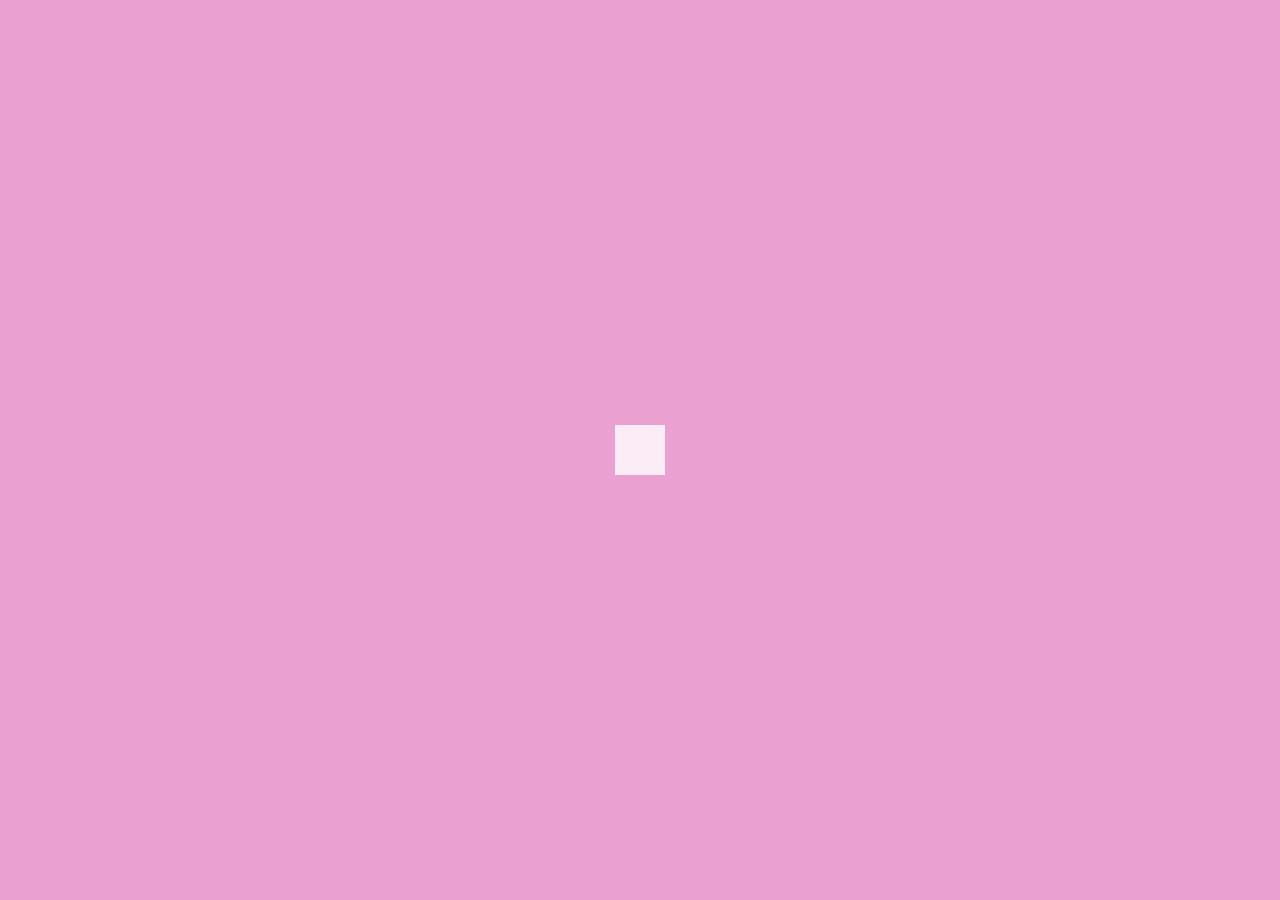
<file: index.html>
<!DOCTYPE html>
<html lang="fr" xml:lang="fr" xmlns="http://www.w3.org/1999/xhtml">
 
  <head>
    <meta charset="utf-8" />
    <link rel="icon" href="/favicon.ico" />

    <meta name="viewport" content="width=device-width,initial-scale=1" />
    <meta name="theme-color" content="#000000" />
    <meta
      name="robots"
      content="index, follow, max-image-preview:large, max-snippet:-1, max-video-preview:-1"
    />

    <link rel="apple-touch-icon" href="/logo192.png" />
    <link rel="manifest" href="/manifest.json" />

    <title>
      Prizy | Réinventez la récompense et la motivation professionnelle
    </title>
    <meta
      name="description"
      content="Découvrez Prizy, la solution innovante qui utilise des cartes cadeaux numériques pour inspirer, récompenser et motiver votre équipe. Valorisez les performances, renforcez les liens et améliorez la satisfaction au travail grâce à nos cartes cadeaux personnalisables. Simplifiez la gestion des récompenses et concentrez-vous sur le bien-être de vos collaborateurs avec Prizy."
    />
    <meta
      name="keywords"
      content="Gift Card, Carte cadeau, Prizy, Goubba, temtem One, Bon d'achat, motivation, fidélisation, récompense, digital"
    />

    <link rel="canonical" href="https://prizy.co/" />
    <meta property="og:locale" content="en_US" />
    <meta property="og:type" content="website" />
    <meta
      property="og:title"
      content="Prizy | Réinventez la récompense et la motivation professionnelle"
    />
    <meta
      property="og:description"
      content="Découvrez Prizy, la solution innovante qui utilise des cartes cadeaux numériques pour inspirer, récompenser et motiver votre équipe. Valorisez les performances, renforcez les liens et améliorez la satisfaction au travail grâce à nos cartes cadeaux personnalisables. Simplifiez la gestion des récompenses et concentrez-vous sur le bien-être de vos collaborateurs avec Prizy."
    />
    <meta property="og:url" content="https://entreprise.goubba.com/" />
    <meta
      property="og:site_name"
      content="Prizy | Réinventez la récompense et la motivation professionnelle"
    />
    <meta
      property="og:image"
      content="https://prizy.co/static/media/offers.581746054b85aed6f536.png"
    />

    <meta
      property="article:publisher"
      content="https://www.linkedin.com/company/prizyglobal/"
    />
    <meta
      property="article:modified_time"
      content="2024-06-06T10:44:05+00:00"
    />
    <meta name="twitter:card" content="summary_large_image" />

    <link
      rel="alternate"
      type="application/rss+xml"
      title="Prizy | Réinventez la récompense et la motivation professionnelle"
      href="https://prizy.co"
    />

    <meta
      name="generator"
      content="Elementor 3.21.8; features: e_optimized_assets_loading, e_optimized_css_loading, additional_custom_breakpoints; settings: css_print_method-external, google_font-enabled, font_display-swap"
    />

    <script
      async
      src="https://www.googletagmanager.com/gtag/js?id=G-HVC54339LW"
    ></script>
    <script>
      function gtag() {
        dataLayer.push(arguments);
      }
      (window.dataLayer = window.dataLayer || []),
        gtag("js", new Date()),
        gtag("config", "G-HVC54339LW");
    </script>
    <script defer="defer" src="/static/js/main.3f351118.js"></script>
    <link href="/static/css/main.ad79e65c.css" rel="stylesheet" />
  </head>
  <body dir="ltr">
    <noscript>You need to enable JavaScript to run this app.</noscript>
    <div id="root"></div>
  </body>
</html>
</file>
<file: static/css/main.ad79e65c.css>
@font-face{font-family:Kurye;font-weight:100;src:url(/static/media/Kurye-Thin.dc8e85fabf99790622f8.otf) format("truetype")}@font-face{font-family:Kurye;font-weight:300;src:url(/static/media/Kurye-Light.275f83d2877b7f038e21.otf) format("truetype")}@font-face{font-family:Kurye;font-weight:400;src:url(/static/media/Kurye-Regular.0a76037edeb75fac4464.otf) format("truetype")}@font-face{font-family:Kurye;font-weight:500;src:url(/static/media/Kurye-Medium.5ec9da222bf5edb45f17.otf) format("truetype")}@font-face{font-family:Kurye;font-weight:600;src:url(/static/media/Kurye-SemiBold.84467eeda57564db4654.otf) format("truetype")}@font-face{font-family:Kurye;font-weight:700;src:url(/static/media/Kurye-Bold.e6ff8f7ccfed4b6b33f0.otf) format("truetype")}@font-face{font-family:Kurye;font-weight:900;src:url(/static/media/Kurye-Black.1e4cfd466ffe93da2c3f.otf) format("truetype")}@font-face{font-family:Galano Grotesque;font-weight:100;src:url(/static/media/GalanoGrotesqueThin.066554e24b2465633e8c.otf) format("truetype")}@font-face{font-family:Galano Grotesque;font-weight:400;src:url(/static/media/GalanoGrotesqueRegular.cbd8956ee8ca32b9757c.otf) format("truetype")}@font-face{font-family:Galano Grotesque;font-weight:500;src:url(/static/media/GalanoGrotesqueMedium.22e52f605eb4ebcf8e3d.otf) format("truetype")}@font-face{font-family:Galano Grotesque;font-weight:700;src:url(/static/media/GalanoGrotesqueBold.e8d6ed1f9eff334507fa.otf) format("truetype")}@font-face{font-family:Galano Grotesque;font-weight:900;src:url(/static/media/GalanoGrotesqueBlack.86f3175fb2a588bb1a3c.otf) format("truetype")}*{box-sizing:border-box;font-family:Galano Grotesque,sans-serif;font-size:15px;margin:0;padding:0}::-webkit-scrollbar{height:3px;width:8px}::-webkit-scrollbar-track{border-radius:50px;box-shadow:inset 0 0 10px #f9f9f9}::-webkit-scrollbar-thumb{background:#eab4cf;border-radius:50px}::-webkit-input-placeholder{color:#0a0a0a;opacity:1}::placeholder{color:#0a0a0a;opacity:1}:-ms-input-placeholder{color:#0a0a0a}::-ms-input-placeholder{color:#0a0a0a}.animate{-webkit-animation-delay:.5s;animation-delay:.5s;-webkit-animation-duration:.5s;animation-duration:.5s;-webkit-animation-fill-mode:backwards;animation-fill-mode:backwards;-webkit-animation-name:animate-fade;animation-name:animate-fade}@-webkit-keyframes animate-fade{0%{opacity:0}to{opacity:1}}@keyframes animate-fade{0%{opacity:0}to{opacity:1}}video{width:70%}@font-face{font-family:swiper-icons;font-style:normal;font-weight:400;src:url("data:application/font-woff;charset=utf-8;base64, [base64]//wADZ2x5ZgAAAywAAADMAAAD2MHtryVoZWFkAAABbAAAADAAAAA2E2+eoWhoZWEAAAGcAAAAHwAAACQC9gDzaG10eAAAAigAAAAZAAAArgJkABFsb2NhAAAC0AAAAFoAAABaFQAUGG1heHAAAAG8AAAAHwAAACAAcABAbmFtZQAAA/gAAAE5AAACXvFdBwlwb3N0AAAFNAAAAGIAAACE5s74hXjaY2BkYGAAYpf5Hu/j+W2+MnAzMYDAzaX6QjD6/4//Bxj5GA8AuRwMYGkAPywL13jaY2BkYGA88P8Agx4j+/8fQDYfA1AEBWgDAIB2BOoAeNpjYGRgYNBh4GdgYgABEMnIABJzYNADCQAACWgAsQB42mNgYfzCOIGBlYGB0YcxjYGBwR1Kf2WQZGhhYGBiYGVmgAFGBiQQkOaawtDAoMBQxXjg/wEGPcYDDA4wNUA2CCgwsAAAO4EL6gAAeNpj2M0gyAACqxgGNWBkZ2D4/wMA+xkDdgAAAHjaY2BgYGaAYBkGRgYQiAHyGMF8FgYHIM3DwMHABGQrMOgyWDLEM1T9/w8UBfEMgLzE////P/5//f/V/xv+r4eaAAeMbAxwIUYmIMHEgKYAYjUcsDAwsLKxc3BycfPw8jEQA/[base64]/uznmfPFBNODM2K7MTQ45YEAZqGP81AmGGcF3iPqOop0r1SPTaTbVkfUe4HXj97wYE+yNwWYxwWu4v1ugWHgo3S1XdZEVqWM7ET0cfnLGxWfkgR42o2PvWrDMBSFj/IHLaF0zKjRgdiVMwScNRAoWUoH78Y2icB/yIY09An6AH2Bdu/UB+yxopYshQiEvnvu0dURgDt8QeC8PDw7Fpji3fEA4z/PEJ6YOB5hKh4dj3EvXhxPqH/SKUY3rJ7srZ4FZnh1PMAtPhwP6fl2PMJMPDgeQ4rY8YT6Gzao0eAEA409DuggmTnFnOcSCiEiLMgxCiTI6Cq5DZUd3Qmp10vO0LaLTd2cjN4fOumlc7lUYbSQcZFkutRG7g6JKZKy0RmdLY680CDnEJ+UMkpFFe1RN7nxdVpXrC4aTtnaurOnYercZg2YVmLN/d/gczfEimrE/fs/bOuq29Zmn8tloORaXgZgGa78yO9/cnXm2BpaGvq25Dv9S4E9+5SIc9PqupJKhYFSSl47+Qcr1mYNAAAAeNptw0cKwkAAAMDZJA8Q7OUJvkLsPfZ6zFVERPy8qHh2YER+3i/BP83vIBLLySsoKimrqKqpa2hp6+jq6RsYGhmbmJqZSy0sraxtbO3sHRydnEMU4uR6yx7JJXveP7WrDycAAAAAAAH//wACeNpjYGRgYOABYhkgZgJCZgZNBkYGLQZtIJsFLMYAAAw3ALgAeNolizEKgDAQBCchRbC2sFER0YD6qVQiBCv/H9ezGI6Z5XBAw8CBK/m5iQQVauVbXLnOrMZv2oLdKFa8Pjuru2hJzGabmOSLzNMzvutpB3N42mNgZGBg4GKQYzBhYMxJLMlj4GBgAYow/P/PAJJhLM6sSoWKfWCAAwDAjgbRAAB42mNgYGBkAIIbCZo5IPrmUn0hGA0AO8EFTQAA")}:root{--swiper-theme-color:#007aff}.swiper,swiper-container{display:block;list-style:none;margin-left:auto;margin-right:auto;overflow:hidden;padding:0;position:relative;z-index:1}.swiper-vertical>.swiper-wrapper{flex-direction:column}.swiper-wrapper{box-sizing:initial;display:flex;height:100%;position:relative;transition-property:-webkit-transform;transition-property:transform;transition-property:transform,-webkit-transform;transition-timing-function:ease;transition-timing-function:var(--swiper-wrapper-transition-timing-function,initial);width:100%;z-index:1}.swiper-android .swiper-slide,.swiper-wrapper{-webkit-transform:translateZ(0);transform:translateZ(0)}.swiper-horizontal{touch-action:pan-y}.swiper-vertical{touch-action:pan-x}.swiper-slide,swiper-slide{display:block;flex-shrink:0;height:100%;position:relative;transition-property:-webkit-transform;transition-property:transform;transition-property:transform,-webkit-transform;width:100%}.swiper-slide-invisible-blank{visibility:hidden}.swiper-autoheight,.swiper-autoheight .swiper-slide{height:auto}.swiper-autoheight .swiper-wrapper{align-items:flex-start;transition-property:height,-webkit-transform;transition-property:transform,height;transition-property:transform,height,-webkit-transform}.swiper-backface-hidden .swiper-slide{-webkit-backface-visibility:hidden;backface-visibility:hidden;-webkit-transform:translateZ(0);transform:translateZ(0)}.swiper-3d.swiper-css-mode .swiper-wrapper{-webkit-perspective:1200px;perspective:1200px}.swiper-3d .swiper-wrapper{-webkit-transform-style:preserve-3d;transform-style:preserve-3d}.swiper-3d{-webkit-perspective:1200px;perspective:1200px}.swiper-3d .swiper-cube-shadow,.swiper-3d .swiper-slide,.swiper-3d .swiper-slide-shadow,.swiper-3d .swiper-slide-shadow-bottom,.swiper-3d .swiper-slide-shadow-left,.swiper-3d .swiper-slide-shadow-right,.swiper-3d .swiper-slide-shadow-top{-webkit-transform-style:preserve-3d;transform-style:preserve-3d}.swiper-3d .swiper-slide-shadow,.swiper-3d .swiper-slide-shadow-bottom,.swiper-3d .swiper-slide-shadow-left,.swiper-3d .swiper-slide-shadow-right,.swiper-3d .swiper-slide-shadow-top{height:100%;left:0;pointer-events:none;position:absolute;top:0;width:100%;z-index:10}.swiper-3d .swiper-slide-shadow{background:rgba(0,0,0,.15)}.swiper-3d .swiper-slide-shadow-left{background-image:linear-gradient(270deg,rgba(0,0,0,.5),transparent)}.swiper-3d .swiper-slide-shadow-right{background-image:linear-gradient(90deg,rgba(0,0,0,.5),transparent)}.swiper-3d .swiper-slide-shadow-top{background-image:linear-gradient(0deg,rgba(0,0,0,.5),transparent)}.swiper-3d .swiper-slide-shadow-bottom{background-image:linear-gradient(180deg,rgba(0,0,0,.5),transparent)}.swiper-css-mode>.swiper-wrapper{-ms-overflow-style:none;overflow:auto;scrollbar-width:none}.swiper-css-mode>.swiper-wrapper::-webkit-scrollbar{display:none}.swiper-css-mode>.swiper-wrapper>.swiper-slide{scroll-snap-align:start start}.swiper-horizontal.swiper-css-mode>.swiper-wrapper{scroll-snap-type:x mandatory}.swiper-vertical.swiper-css-mode>.swiper-wrapper{scroll-snap-type:y mandatory}.swiper-centered>.swiper-wrapper:before{content:"";flex-shrink:0;order:9999}.swiper-centered>.swiper-wrapper>.swiper-slide{scroll-snap-align:center center;scroll-snap-stop:always}.swiper-centered.swiper-horizontal>.swiper-wrapper>.swiper-slide:first-child{-webkit-margin-start:var(--swiper-centered-offset-before);margin-inline-start:var(--swiper-centered-offset-before)}.swiper-centered.swiper-horizontal>.swiper-wrapper:before{height:100%;min-height:1px;width:var(--swiper-centered-offset-after)}.swiper-centered.swiper-vertical>.swiper-wrapper>.swiper-slide:first-child{-webkit-margin-before:var(--swiper-centered-offset-before);margin-block-start:var(--swiper-centered-offset-before)}.swiper-centered.swiper-vertical>.swiper-wrapper:before{height:var(--swiper-centered-offset-after);min-width:1px;width:100%}.swiper-lazy-preloader{border:4px solid #007aff;border:4px solid var(--swiper-preloader-color,var(--swiper-theme-color));border-radius:50%;border-top:4px solid transparent;box-sizing:border-box;height:42px;left:50%;margin-left:-21px;margin-top:-21px;position:absolute;top:50%;-webkit-transform-origin:50%;transform-origin:50%;width:42px;z-index:10}.swiper-watch-progress .swiper-slide-visible .swiper-lazy-preloader,.swiper:not(.swiper-watch-progress) .swiper-lazy-preloader,swiper-container:not(.swiper-watch-progress) .swiper-lazy-preloader{-webkit-animation:swiper-preloader-spin 1s linear infinite;animation:swiper-preloader-spin 1s linear infinite}.swiper-lazy-preloader-white{--swiper-preloader-color:#fff}.swiper-lazy-preloader-black{--swiper-preloader-color:#000}@-webkit-keyframes swiper-preloader-spin{0%{-webkit-transform:rotate(0deg);transform:rotate(0deg)}to{-webkit-transform:rotate(1turn);transform:rotate(1turn)}}@keyframes swiper-preloader-spin{0%{-webkit-transform:rotate(0deg);transform:rotate(0deg)}to{-webkit-transform:rotate(1turn);transform:rotate(1turn)}}.swiper-creative .swiper-slide{-webkit-backface-visibility:hidden;backface-visibility:hidden;overflow:hidden;transition-property:opacity,height,-webkit-transform;transition-property:transform,opacity,height;transition-property:transform,opacity,height,-webkit-transform}.swiper{max-width:500px;min-height:550px}@media screen and (max-width:480px){.swiper{max-width:300px;min-height:550px}}.swiper-slide{align-items:center;background:transparent;display:flex;justify-content:center;text-align:left}.delay-1{-webkit-animation-delay:.6s;animation-delay:.6s}.delay-2{-webkit-animation-delay:.8s;animation-delay:.8s}.delay-3{-webkit-animation-delay:1s;animation-delay:1s}.delay-4{-webkit-animation-delay:1.2s;animation-delay:1.2s}.wrapper .outer{height:450px}.wrapper .card,.wrapper .outer{align-items:center;display:flex;justify-content:center}.wrapper .card{-webkit-animation:animate 15s linear infinite;animation:animate 15s linear infinite;background:transparent;height:200px;opacity:0;padding:50px;pointer-events:none;position:absolute;width:430px}.wrapper .card1{-webkit-animation-delay:-3s;animation-delay:-3s}.wrapper .card2{-webkit-animation-delay:0s;animation-delay:0s}.wrapper .card3{-webkit-animation-delay:3s;animation-delay:3s}.wrapper .card4{-webkit-animation-delay:6s;animation-delay:6s}.outer:hover .card{-webkit-animation-play-state:paused;animation-play-state:paused}.wrapper .card:last-child{-webkit-animation-delay:-6s;animation-delay:-6s}@-webkit-keyframes animate{0%{opacity:0;-webkit-transform:translateY(85%) scale(.3);transform:translateY(85%) scale(.3)}20%,5%{opacity:.4;-webkit-transform:translateY(85%) scale(.6);transform:translateY(85%) scale(.6)}25%,40%{opacity:1;pointer-events:auto;-webkit-transform:translateY(0) scale(1);transform:translateY(0) scale(1)}45%,60%{opacity:.4;-webkit-transform:translateY(-85%) scale(.6);transform:translateY(-85%) scale(.6)}65%,to{opacity:0;-webkit-transform:translateY(-85%) scale(.3);transform:translateY(-85%) scale(.3)}}@keyframes animate{0%{opacity:0;-webkit-transform:translateY(85%) scale(.3);transform:translateY(85%) scale(.3)}20%,5%{opacity:.4;-webkit-transform:translateY(85%) scale(.6);transform:translateY(85%) scale(.6)}25%,40%{opacity:1;pointer-events:auto;-webkit-transform:translateY(0) scale(1);transform:translateY(0) scale(1)}45%,60%{opacity:.4;-webkit-transform:translateY(-85%) scale(.6);transform:translateY(-85%) scale(.6)}65%,to{opacity:0;-webkit-transform:translateY(-85%) scale(.3);transform:translateY(-85%) scale(.3)}}.wrapper .card .img{height:100%;position:absolute}.card .img img{height:100%;object-fit:cover;width:100%}@media screen and (max-width:480px){.wrapper .card{height:100px;width:300px}}@media screen and (max-width:960px){.wrapper .card{height:150px;width:350px}}.box{height:65px;overflow:hidden;position:relative;top:0;width:auto}.box:before{top:0}.box:after,.box:before{content:"";height:10px;left:0;position:absolute;width:100%;z-index:1}.box:after{bottom:0}.wordSliderItems{-webkit-animation:scrollUp 4s infinite;animation:scrollUp 4s infinite;margin:0;padding:0}.items{font-family:Kurye;font-size:4rem;font-weight:900;list-style:none;opacity:1}@media screen and (max-width:960px){.items{font-size:2.5rem}.box{height:40px}}@media screen and (max-width:480px){.items{font-size:2rem}.box{height:35px}}@-webkit-keyframes scrollUp{0%,27%{-webkit-transform:translateY(0);transform:translateY(0)}33%,60%{-webkit-transform:translateY(-25%);transform:translateY(-25%)}66%,93%{-webkit-transform:translateY(-50%);transform:translateY(-50%)}to{-webkit-transform:translateY(-75%);transform:translateY(-75%)}}@keyframes scrollUp{0%,27%{-webkit-transform:translateY(0);transform:translateY(0)}33%,60%{-webkit-transform:translateY(-25%);transform:translateY(-25%)}66%,93%{-webkit-transform:translateY(-50%);transform:translateY(-50%)}to{-webkit-transform:translateY(-75%);transform:translateY(-75%)}}.dropdown-menu{background:#fff;border-radius:5px;box-shadow:2px 10px 35px 1px hsla(0,0%,60%,.1);list-style:none;position:absolute;text-align:start;top:70px;width:200px}.dropdown-menu li{background:transparent;cursor:pointer}.dropdown-menu li:hover{font-weight:500}.dropdown-menu.clicked{display:none}.dropdown-link,.dropdown-linkselected{color:#0a0a0a;display:block;height:100%;padding:16px;text-decoration:none;width:100%}.dropdown-linkselected{font-weight:500}.dropdown-link:hover{color:#e9a1b9}@media screen and (max-width:768px){.fa-caret-down{display:none}}.preloader{background-color:#eaa1d2;background-position:50%;background-repeat:no-repeat;height:100%;left:0;opacity:1;position:fixed;top:0;transition:opacity 1s;width:100%;z-index:999999}.preloader.loaded{opacity:0;visibility:hidden}.preloader .spinner_wrap{left:50%;position:absolute;top:50%;-webkit-transform:translate(-50%,-50%);transform:translate(-50%,-50%);z-index:33333}.preloader .spinner{-webkit-animation:sk-rotateplane 1.2s ease-in-out infinite;animation:sk-rotateplane 1.2s ease-in-out infinite;background-color:hsla(0,0%,100%,.8);height:50px;width:50px}@-webkit-keyframes sk-rotateplane{0%{-webkit-transform:perspective(120px)}50%{-webkit-transform:perspective(120px) rotateY(180deg)}to{-webkit-transform:perspective(120px) rotateY(180deg) rotateX(180deg)}}@keyframes sk-rotateplane{0%{transform:perspective(120px) rotateX(0deg) rotateY(0deg);-webkit-transform:perspective(120px) rotateX(0deg) rotateY(0deg)}50%{transform:perspective(120px) rotateX(-180.1deg) rotateY(0deg);-webkit-transform:perspective(120px) rotateX(-180.1deg) rotateY(0deg)}to{transform:perspective(120px) rotateX(-180deg) rotateY(-179.9deg);-webkit-transform:perspective(120px) rotateX(-180deg) rotateY(-179.9deg)}}
/*# sourceMappingURL=main.ad79e65c.css.map*/
</file>
